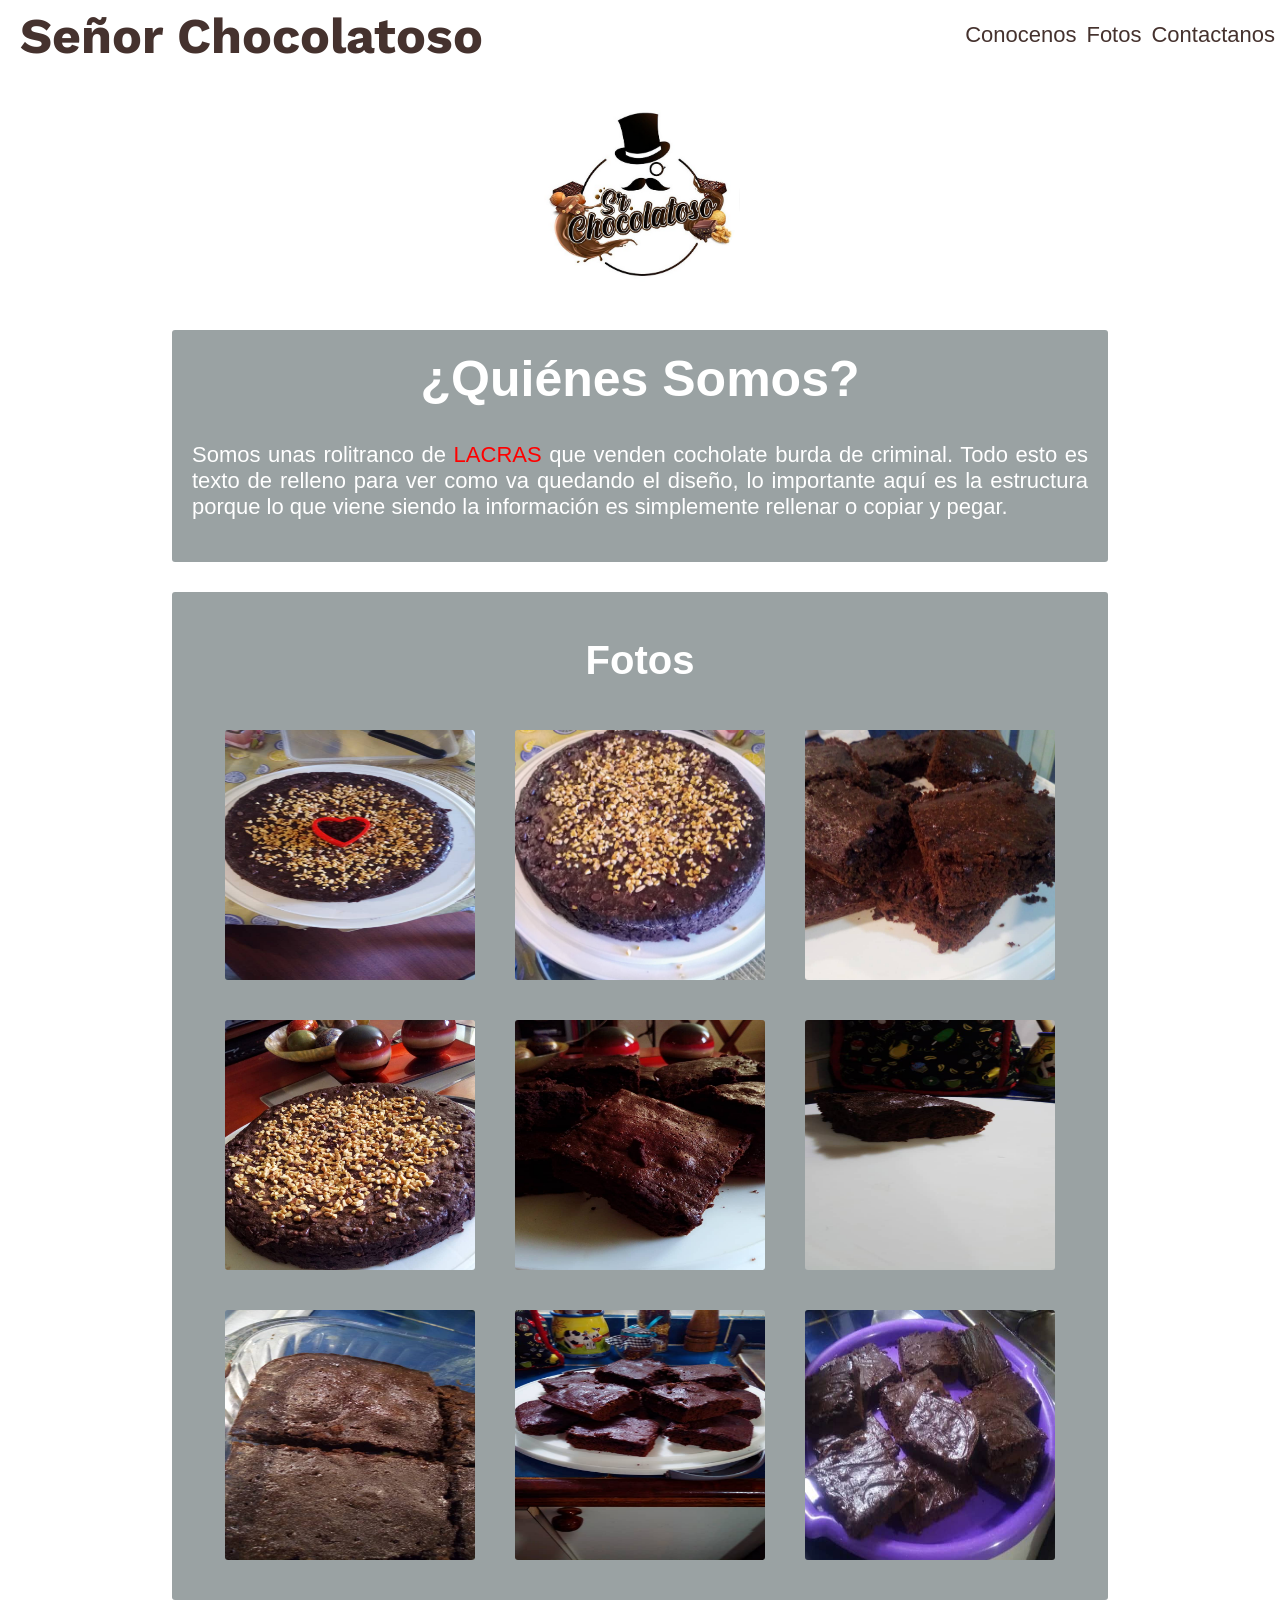
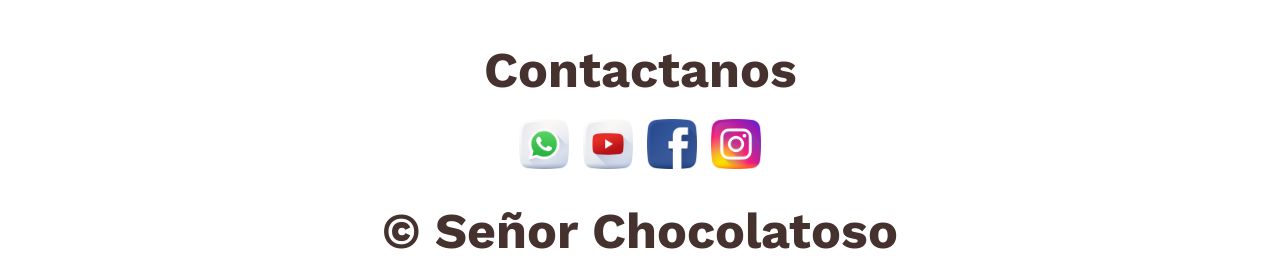
<file: index.html>
<!DOCTYPE html>

<html>

  <head>
      <title>Señor Chocolatoso</title>
      <link href="./señor chocolatoso.css" rel="stylesheet" type="text/css">
      <link href="https://fonts.googleapis.com/css?family=Work+Sans" rel="stylesheet" type="text/css">
  </head>

  <body>
    <header>
      <div class="titulo">
        <p class="tituloi">Señor Chocolatoso</p>
      </div>
      <nav>
        <a href="#quienessomos">Conocenos</a>
        <a href="#foto">Fotos</a>
        <a href="#Contactanos">Contactanos</a>
      </nav>
    </header>

    <div class="logo">
      <img id="logoi" src="./señor chocolatoso.png">
    </div>

    <div class="info">
      <div class="infoi">
        <h1 id="quienessomos">¿Quiénes Somos?</h1>
        <p id="quienessomosparrafo">Somos unas rolitranco de <span id="lacras">LACRAS</span> que venden cocholate burda de criminal. Todo esto es texto de relleno para ver como va quedando el diseño, lo importante aquí es la estructura porque lo que viene siendo la información es simplemente rellenar o copiar y pegar.</p>
      </div>
    </div>

    <div class="fotos">
      <div class="fotosi">
        <h1 id="foto">Fotos</h1>
        <div class="brownies">
          <img id="brownie1" src="./imagen 1.jpeg">
          <img id="brownie2" src="./imagen 2.jpeg">
          <img id="brownie3" src="./imagen 3.jpeg">
          <img id="brownie4" src="./imagen 4.jpeg">
          <img id="brownie5" src="./imagen 5.jpeg">
          <img id="brownie6" src="./imagen 6.jpeg">
          <img id="brownie7" src="./imagen 7.jpeg">
          <img id="brownie8" src="./imagen 8.jpeg">
          <img id="brownie9" src="./imagen 9.jpeg">
        </div>
      </div>
    </div>

    <footer>
      <p>Contactanos</p>
      <div id="Contactanos">
        <img src="./whatsapp.png">
        <a href="https://www.xvideos.com/video43403401/bangbros_-_wear_a_rain_coat_before_watching_because_riley_reid_squirts_all_over_the_place" target="_blank">
          <img src="./youtube.png">
        </a>
        <img src="./facebook.png">
        <a href="https://www.instagram.com/sr.chocolatoso/?hl=es-la" target="_blank">
          <img src="./instagram.png">
        </a>
      </div>
      <p>&copy; Señor Chocolatoso</p>
    </footer>

    <script type="text/javascript" src="señor chocolatoso.js"></script>
  </body>

</html>
</file>
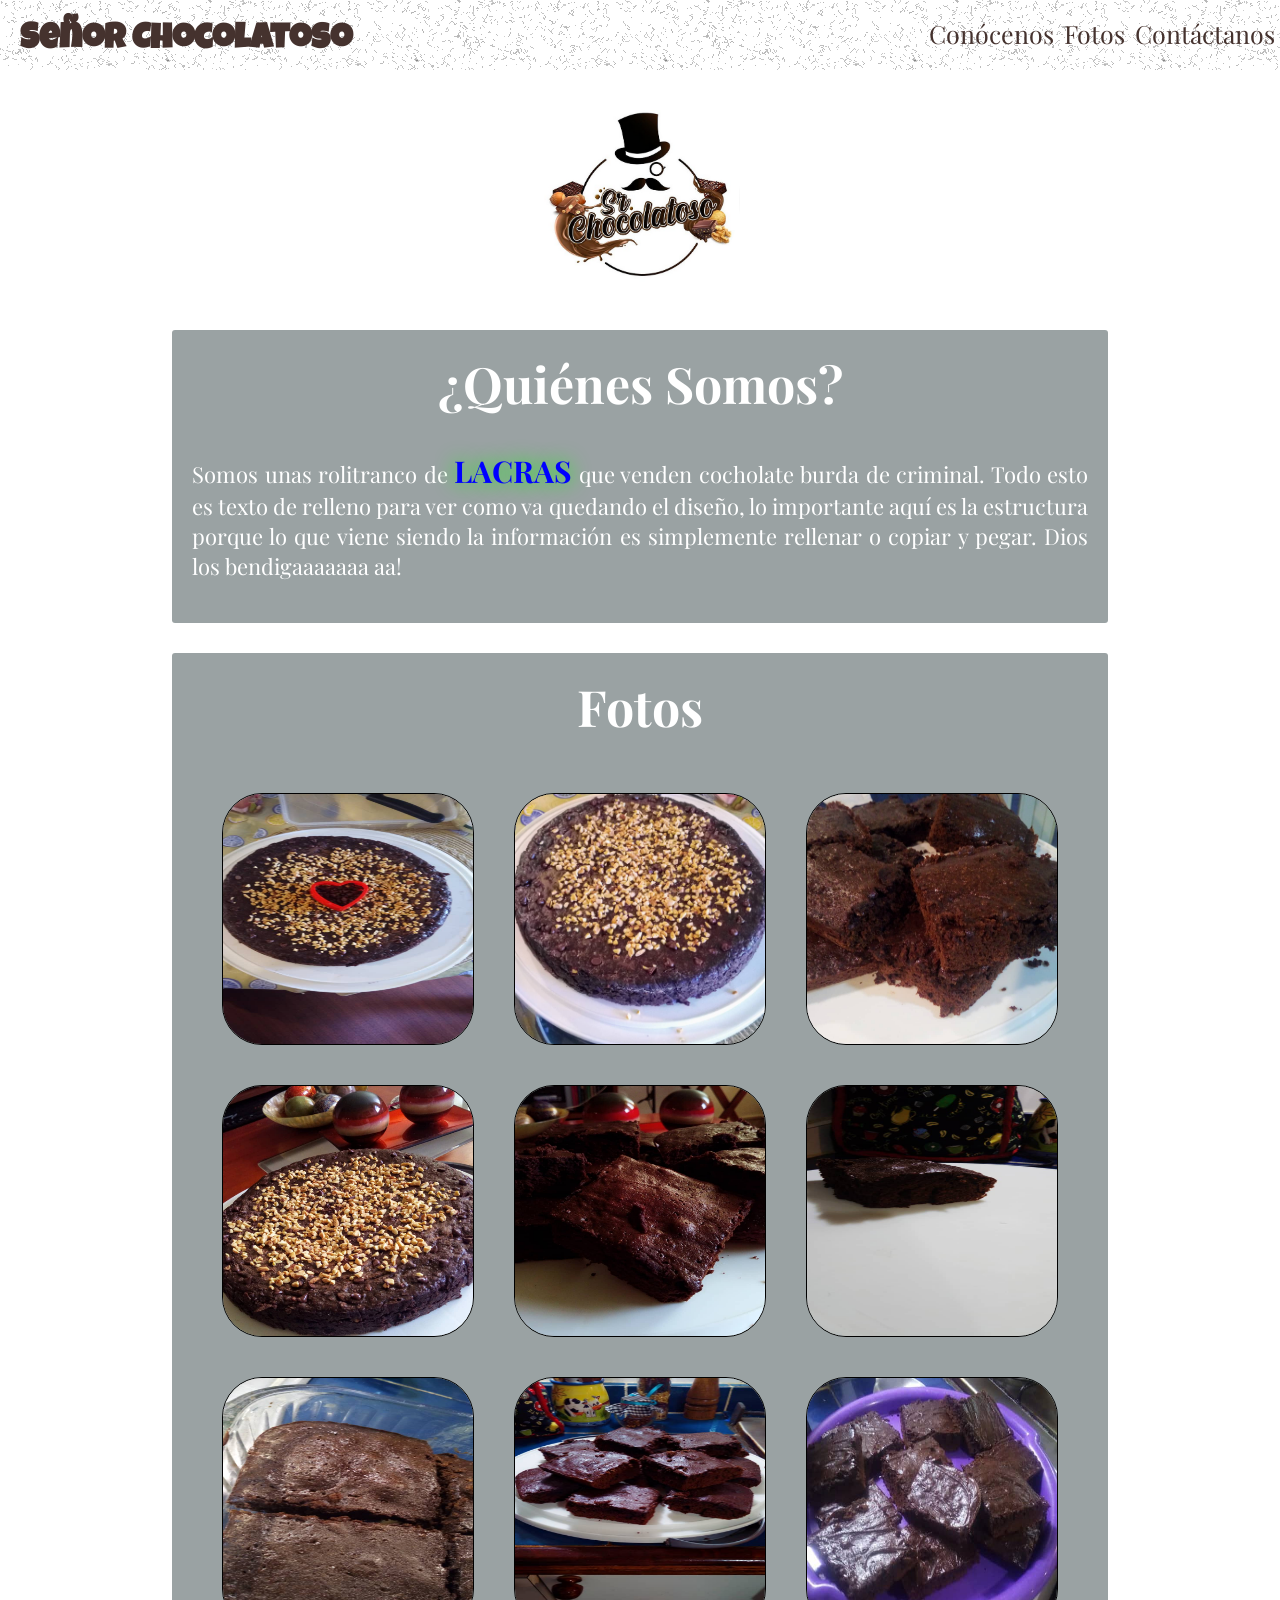
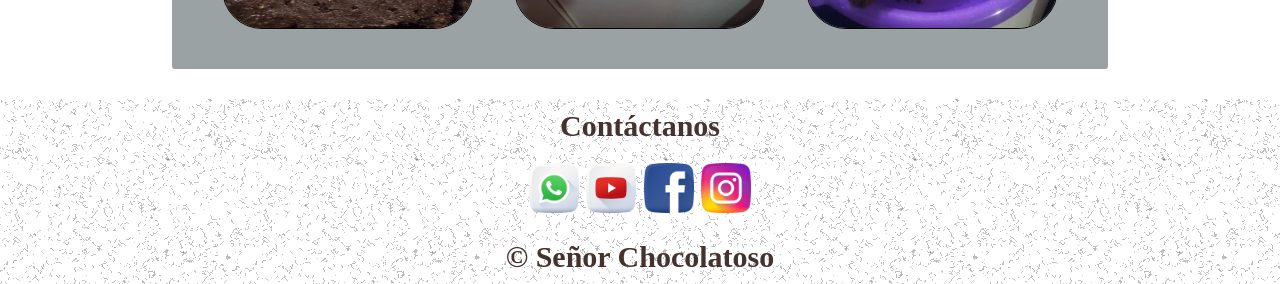
<file: docs/index.html>
<!DOCTYPE html>

<html>

  <head>
      <title>Señor Chocolatoso</title>
      <link href="./señor chocolatoso.css" rel="stylesheet" type="text/css">
      <link href="https://fonts.googleapis.com/css2?family=Playfair+Display&display=swap" rel="stylesheet">
      <link href="https://fonts.googleapis.com/css2?family=Luckiest+Guy&family=Playfair+Display&display=swap" rel="stylesheet">
  </head>

  <body>
    <header>
      <div class="titulo">
        <p class="tituloi">Señor Chocolatoso</p>
      </div>
      <nav>
        <a id="a" href="#quienessomos">Conócenos</a>
        <a id="b" href="#foto">Fotos</a>
        <a id="c" href="#Contactanos">Contáctanos</a>
      </nav>
    </header>

    <div class="logo">
      <img id="logoi" src="./señor chocolatoso.png">
    </div>

    <div class="info">
      <div class="infoi">
        <h1 id="quienessomos">¿Quiénes Somos?</h1>
        <p id="quienessomosparrafo">Somos unas rolitranco de <span id="lacras">LACRAS</span> que venden cocholate burda de criminal. Todo esto es texto de relleno para ver como va quedando el diseño, lo importante aquí es la estructura porque lo que viene siendo la información es simplemente rellenar o copiar y pegar. Dios los bendigaaaaaaa aa!</p>
      </div>
    </div>

    <div class="fotos">
      <div class="fotosi">
        <h1 id="foto">Fotos</h1>
        <div class="brownies">
          <img id="brownie1" src="./imagen 1.jpeg">
          <img id="brownie2" src="./imagen 2.jpeg">
          <img id="brownie3" src="./imagen 3.jpeg">
          <img id="brownie4" src="./imagen 4.jpeg">
          <img id="brownie5" src="./imagen 5.jpeg">
          <img id="brownie6" src="./imagen 6.jpeg">
          <img id="brownie7" src="./imagen 7.jpeg">
          <img id="brownie8" src="./imagen 8.jpeg">
          <img id="brownie9" src="./imagen 9.jpeg">
        </div>
      </div>
    </div>

    <footer>
      <p>Contáctanos</p>
      <div id="Contactanos">
        <img src="./whatsapp.png">
        <a href="https://www.xvideos.com/video43403401/bangbros_-_wear_a_rain_coat_before_watching_because_riley_reid_squirts_all_over_the_place" target="_blank">
          <img src="./youtube.png">
        </a>
        <img src="./facebook.png">
        <a href="https://www.instagram.com/sr.chocolatoso/?hl=es-la" target="_blank">
          <img src="./instagram.png">
        </a>
      </div>
      <p>&copy; Señor Chocolatoso</p>
    </footer>

    <script type="text/javascript" src="señor chocolatoso.js"></script>
  </body>

</html>
</file>
<file: señor chocolatoso.css>
html {
	font-family:  "playfair-display", sans-serif;
	font-size: 22px;
	color: white;
}

body {
	background: url("https://rutren.com/wp-content/uploads/2018/02/MALPE-017.jpg") no-repeat center center fixed;
  	background-size: cover;
  	margin: 0;
}

h1 {
	font-size: 40px;
}

header {
	position: fixed;
	display: flex;
	background-color: white;
	margin-top: 0px;
	width: 100%;
	height: 70px;
	align-items: center;
}

nav {
	color: #45322e;
	width: 50%;
	display: flex;
	justify-content: flex-end;
}

nav a {
	margin: 5px;
	color: #45322e;
}

.titulo {
	width: 50%;
}

.tituloi {
	color: #45322e;
	margin-left: 20px;
	font-family: 'Work Sans';
	font-weight: bold;
	font-size: 50px;
}

.logo{
	display: flex;
	justify-content: center;
	position: sticky;
}

#logoi {
	height: 200px;
	width: 200px;
	border-radius: 1000px;
	margin-top: 100px;
	margin-bottom: 30px;
}

.info, .fotos {
	text-align: center;
	display: flex;
	justify-content: center;
	margin-bottom: 30px;
}

.infoi, .fotosi {
	background-color: rgba( 112, 123, 124, 0.7);
	width: 70%;
	padding: 20px;
	border-radius: 3px;
}

#quienessomos {
	font-size: 50px;
	margin-top: 0;
}

#quienessomosparrafo {
	text-align: justify;
}

#lacras {
	color: red;
}

.brownies {
	display: flex;
	flex-wrap: wrap;
	justify-content: center;
	align-content: center;
}

.brownies img {
	height: 250px;
	width: 250px;
	margin: 20px;
	border-radius: 3px;
}

footer {
	width: 100%;
	background-color: white;
	margin-bottom: 0;
	align-items: center;
	display: flex;
	font-family: 'Work Sans';
	font-weight: bold;
	font-size: 50px;
	color: #45322e;
	justify-content: center;
	flex-direction: column;
}

footer div img {
	width: 50px;
	height: 50px;
}

footer p, footer div {
	margin: 10px;
}

a {
	text-decoration: none;
}
</file>
<file: docs/señor chocolatoso.css>
@media only screen and (max-width: 100px){
	nav {
		background-color: green;
		text-indent: -2000px;
		
	}

	.tituloi {
		
	}

}






html {
	font-family: 'Playfair Display', serif;
	font-size: 22px;
	color: white;
}

body {
	background: url("https://rutren.com/wp-content/uploads/2018/02/MALPE-017.jpg") no-repeat center center fixed;
  	background-size: cover;
  	margin: 0;
}

h1 {
	font-size: 40px;
}

header {
	position: fixed;
	display: flex;
	background-image: url("./fondob.png");
	margin-top: 0px;
	width: 100%;
	height: 70px;
	align-items: center;
}

nav {
	color: #45322e;
	width: 50%;
	display: flex;
	justify-content: flex-end;
	height: 70px;
	align-items: center;
}

nav a {
	margin-left: 5px;
	margin-right: 5px;
	color: #45322e;
	height: 36px;
}

#a, #b, #c {
	font-size: 25px;
}

.titulo {
	width: 50%;
	height: 70px;
	display: flex;
	align-items: center;
}

.tituloi {
	color: #45322e;
	margin-left: 20px;
	font-family: 'Luckiest Guy', cursive;
	font-weight: bold;
	font-size: 35px;
	height: 25px;
}

.logo{
	display: flex;
	justify-content: center;
}

#logoi {
	height: 200px;
	width: 200px;
	border-radius: 1000px;
	margin-top: 100px;
	margin-bottom: 30px;
}

.info, .fotos {
	text-align: center;
	display: flex;
	justify-content: center;
	margin-bottom: 30px;
}

.infoi, .fotosi {
	background-color: rgba( 112, 123, 124, 0.7);
	width: 70%;
	padding: 20px;
	border-radius: 3px;
}

#quienessomos {
	font-size: 50px;
	margin-top: 0;
}

#quienessomosparrafo {
	text-align: justify;
}

#lacras {
	color: #0000FF;
	font-size: 30px;
	font-weight: bold;
	text-shadow: 0 0 20px #00FF00;
}

#foto {
	font-size: 50px;
	margin-top: 0;
}

.brownies {
	display: flex;
	flex-wrap: wrap;
	justify-content: center;
	align-content: center;
}

.brownies img {
	height: 250px;
	width: 250px;
	margin: 20px;
	border-radius: 40px;
	border: 1px solid black;
}

footer {
	width: 100%;
	background-image: url("./fondob.png");
	margin-bottom: 0;
	align-items: center;
	display: flex;
	font-family: 'Work Sans';
	font-weight: bold;
	font-size: 30px;
	color: #45322e;
	justify-content: center;
	flex-direction: column;
}

footer div img {
	width: 50px;
	height: 50px;
}

footer p, footer div {
	margin: 10px;
}

a {
	text-decoration: none;
}
</file>
